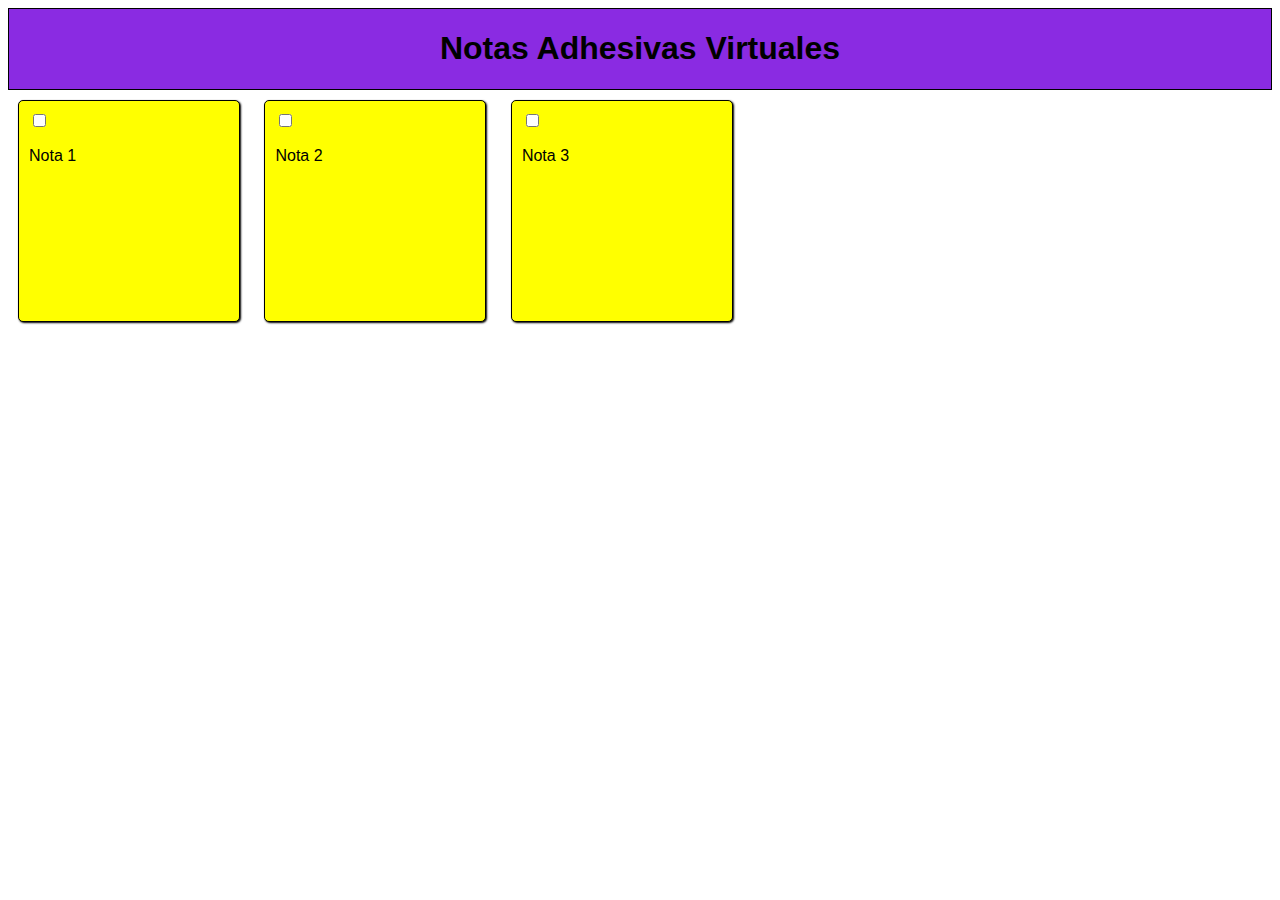
<file: index.html>
<!DOCTYPE html>
<html lang="es">
<head>
    <meta charset="UTF-8">
    <meta name="viewport" content="width=device-width, initial-scale=1.0">
    <meta name="autor" content="Iván Márquez Frías">
    <title>Proyecto3</title>

    <link rel="stylesheet" href="./styls.css">
</head>
<body>
    <header>
        <h1>Notas Adhesivas Virtuales</h1>
    </header>
    <main>
        <label class="sticky-note">
            <input type="checkbox" id="Nota 1" class="checkbox"><p>Nota 1</p>
        </label>
        <label class="sticky-note">
            <input type="checkbox" id="Nota 1" class="checkbox"><p>Nota 2</p>
        </label>
        <label class="sticky-note">
            <input type="checkbox" id="Nota 1" class="checkbox"><p>Nota 3</p>
        </label>
       
    </main>
    
</body>
</html>
</file>
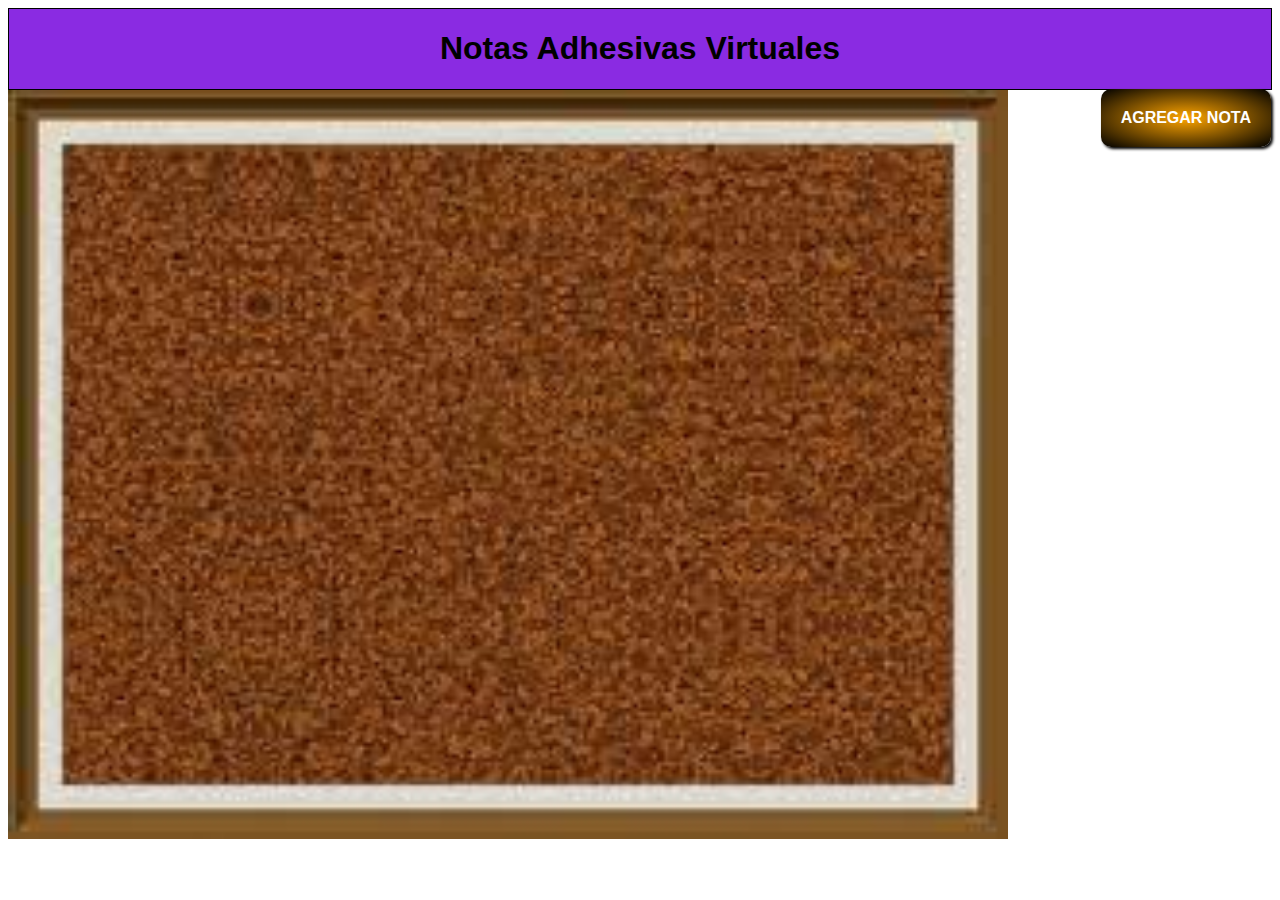
<file: indexExperto.html>
<!DOCTYPE html>
<html lang="es">
<head>
    <meta charset="UTF-8">
    <meta name="viewport" content="width=device-width, initial-scale=1.0">
    <meta name="autor" content="Iván Márquez Frías">
    <title>Proyecto 3 Experto</title>

    <link rel="stylesheet" href="/styls.css">
</head>
<body>
    <header>
        <h1>Notas Adhesivas Virtuales</h1>
        <div class="boton">AGREGAR NOTA</div>
    </header>
    <main>
        <div class="corcho">
            <img src="./corcho.jpeg" alt="corcho pared">
        </div>
        
    </main>
    
</body>
</html>
</file>
<file: styls.css>
body{
    font-family: 'Segoe UI', Tahoma, Geneva, Verdana, sans-serif;
}
header{
    background-color: blueviolet;    
    border: 1px solid black;
    text-align: center;
    width: auto;
    height: auto;
}

.boton{
    text-decoration: none;
    font-weight: bold;
    color: #fff;
    margin: 0;
    padding: 20px;
    width: auto;
    height: auto;
    background: radial-gradient(orange,black);
    border-radius: 10px;
    box-shadow: black 2px 2px 3px;
    float: right;
    

}
.boton:hover {
    animation-name: slideDown;
    animation-duration: 0.3s;
    cursor: pointer;
  }
  
  @keyframes slideDown {
    100% {
      transform:translateY(10px)
    }
  }

  .corcho>img{
    width: 1000px;
  }
.sticky-note{
    display: inline-block;
    justify-content: space-between;
    flex-wrap: wrap;
    cursor: pointer;
    background-color: yellow;
    border: 1px solid black;
    border-radius: 5px;
    box-shadow: black 1px 1px 2px;
    padding: 10px;
    width: 200px;
    height: 200px;
    margin: 10px;
}
</file>
